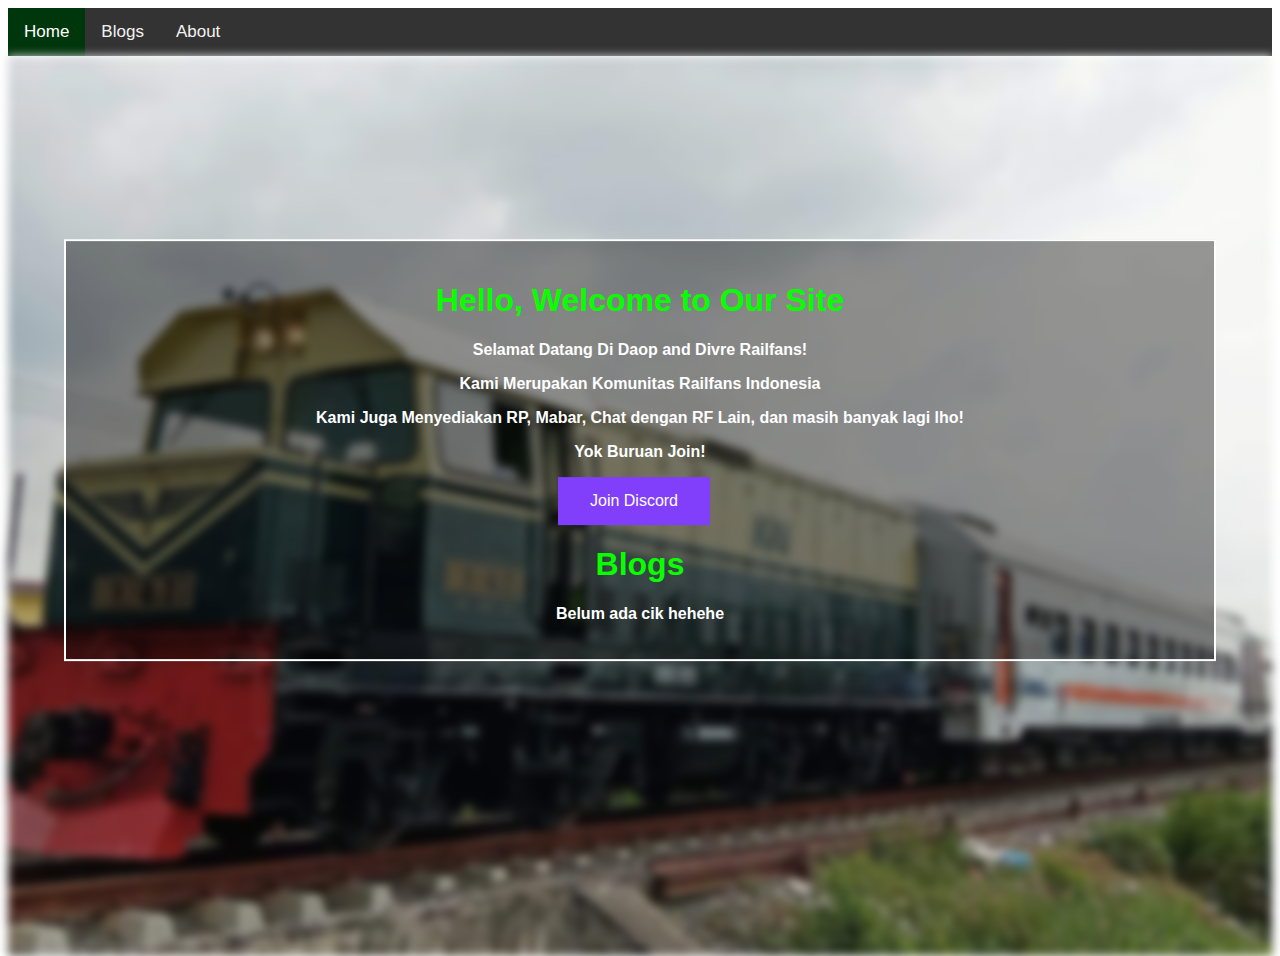
<file: index.html>
<!DOCTYPE HTML>
<!--my html test-->
<div class="topnav">
    <a class="active" href="index.html">Home</a>
    <a href="blogs.html">Blogs</a>
    <a href="about.html">About</a>
  </div>

<title>Daop N' Divre Railfans : Home</title>
<link rel="stylesheet" href="style_home.css">
<body>
    <div class="bg-image"></div>

<div class="bg-text">
    <h1>Hello, Welcome to Our Site</h1>
    <p>Selamat Datang Di Daop and Divre Railfans!</p>
    <p>Kami Merupakan Komunitas Railfans Indonesia</p>
    <p>Kami Juga Menyediakan RP, Mabar, Chat dengan RF Lain, dan masih banyak lagi lho!</p>
    <p>Yok Buruan Join!</p>
    <button type="button button1" onclick="window.open('https://discord.gg/KgJgXahFNx');">Join Discord</button>
    &nbsp;&nbsp;
    <h1>Blogs</h1>
    <p>Belum ada cik hehehe</p>
</div>

</body>
</file>
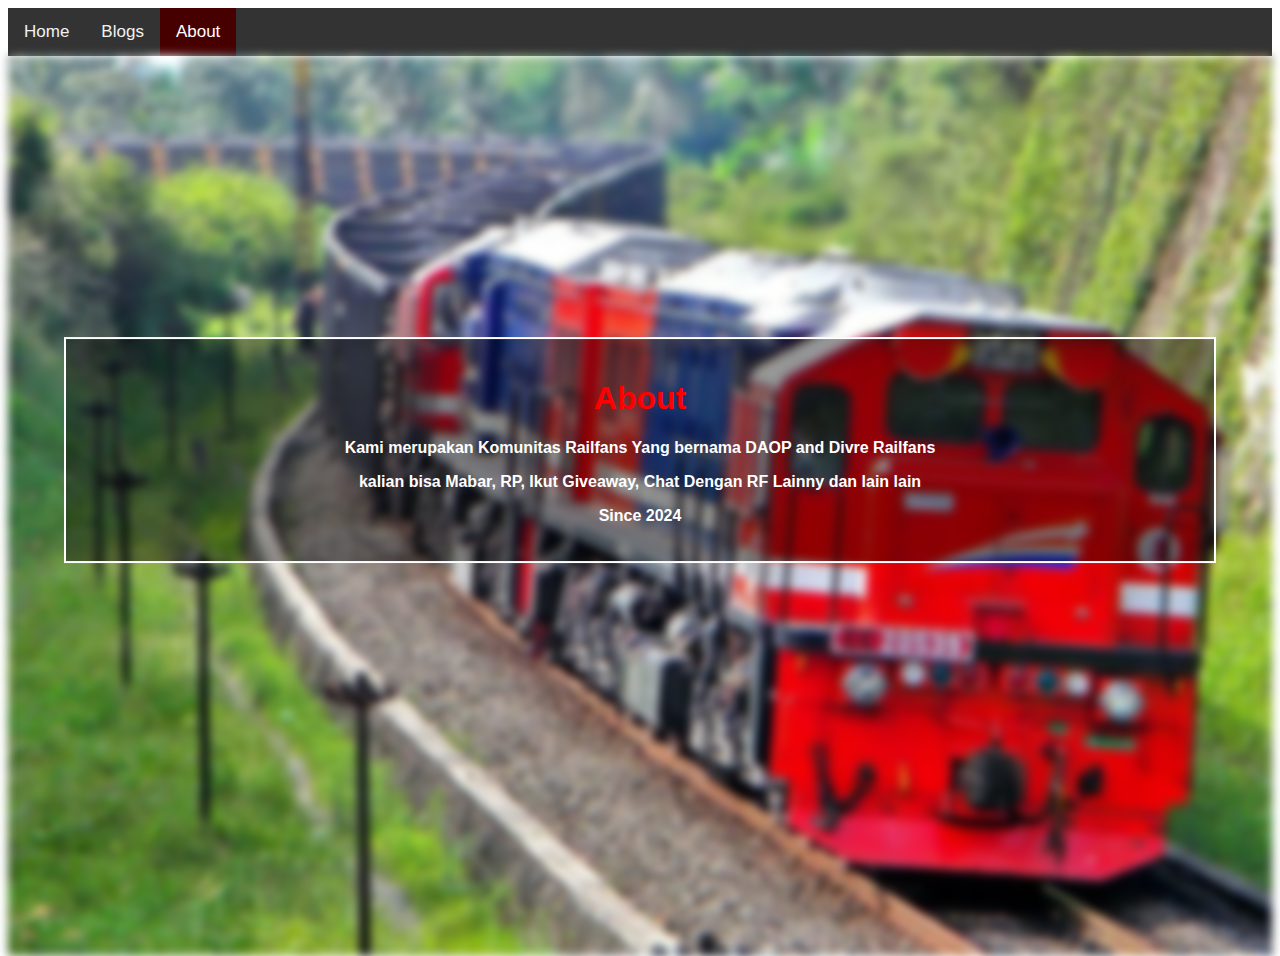
<file: about.html>
<!DOCTYPE HTML>
<!--my html test-->
<div class="topnav">
    <a href="index.html">Home</a>
    <a href="blogs.html">Blogs</a>
    <a class="active" href="about.html">About</a>
  </div>

<title>Daop N' Divre Railfans : About</title>
<link rel="stylesheet" href="style_about.css">
<body>
    <div class="bg-image"></div>

<div class="bg-text">
    <h1>About</h1>
    <p>Kami merupakan Komunitas Railfans Yang bernama DAOP and Divre Railfans</p>
    <p>kalian bisa Mabar, RP, Ikut Giveaway, Chat Dengan RF Lainny dan lain lain</p>
    <p>Since 2024</p>

</div>

</body>
</file>
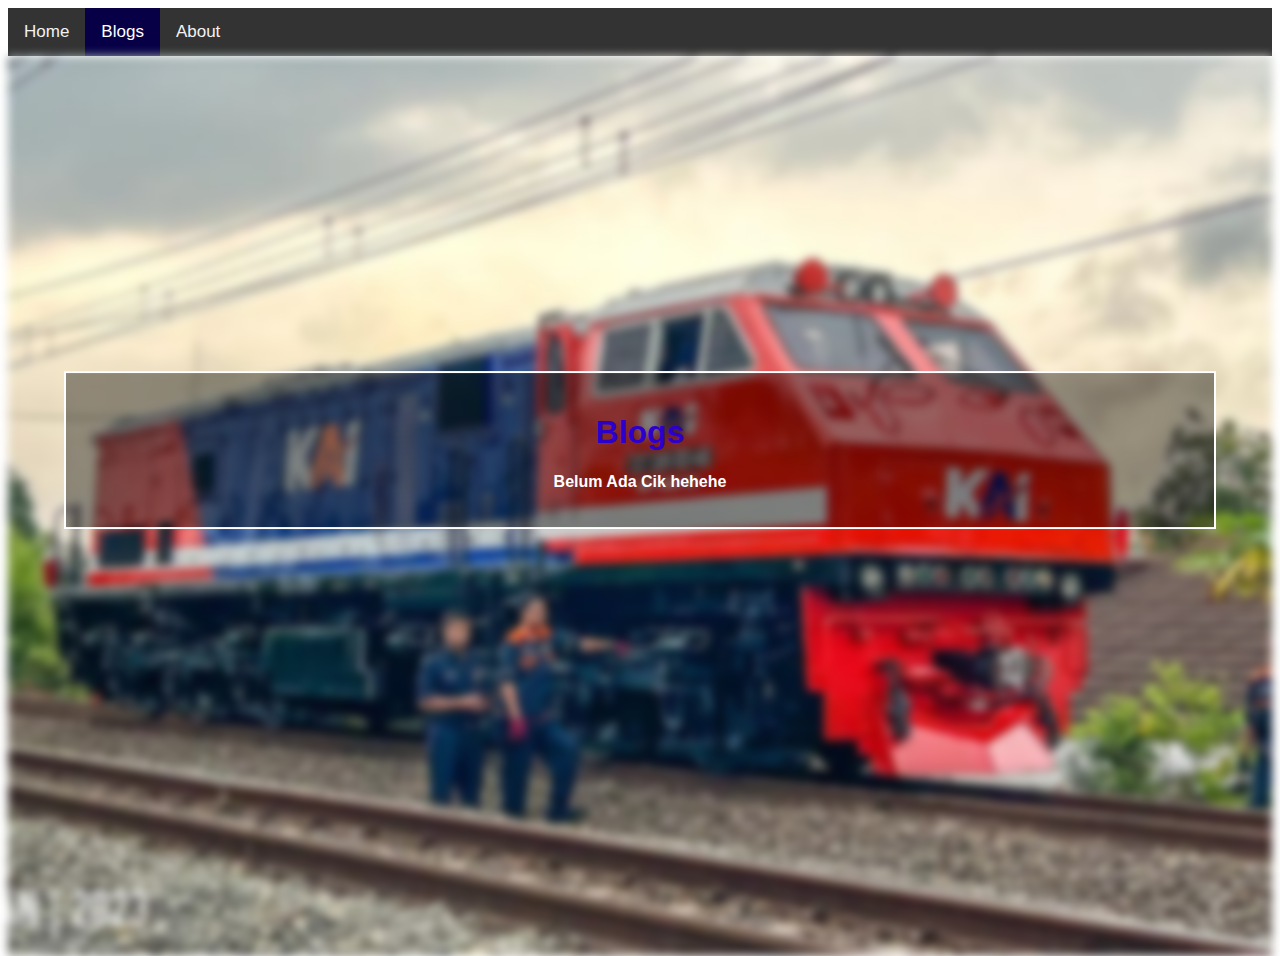
<file: blogs.html>
<!DOCTYPE HTML>
<!--my html test-->
<div class="topnav">
    <a href="index.html">Home</a>
    <a class="active" href="blogs.html">Blogs</a>
    <a href="about.html">About</a>
  </div>

<title>Daop N' Divre Railfans : Blogs</title>
<link rel="stylesheet" href="style_blog.css">
<body>
    <div class="bg-image"></div>

<div class="bg-text">
    <h1>Blogs</h1>
    <p>Belum Ada Cik hehehe</p>
</div>

</body>
</file>
<file: style_home.css>
/* Add a black background color to the top navigation */
.topnav {
    background-color: #333;
    overflow: hidden;
  }
  
  /* Style the links inside the navigation bar */
  .topnav a {
    font-family: 'Segoe UI', Tahoma, Geneva, Verdana, sans-serif;
    float: left;
    color: #f2f2f2;
    text-align: center;
    padding: 14px 16px;
    text-decoration: none;
    font-size: 17px;
  }
  
  /* Change the color of links on hover */
  .topnav a:hover {
    background-color: #ddd;
    color: black;
  }
  
  /* Add a color to the active/current link */
  .topnav a.active {
    background-color: #00360c;
    color: white;
  }
body, html {
    height: 100%;
  }
  
  * {
    box-sizing: border-box;
  }
  
  .bg-image {
    /* The image used */
    background-image: url("BG_HOME.jpg");
  
    /* Add the blur effect */
    filter: blur(5px);
    -webkit-filter: blur(5px);
  
    /* Full height */
    height: 100%;
  
    /* Center and scale the image nicely */
    background-position: center;
    background-repeat: no-repeat;
    background-size: cover;
  }
  
  /* Position text in the middle of the page/image */
  .bg-text {
    background-color: rgb(0,0,0); /* Fallback color */
    background-color: rgba(0,0,0, 0.4); /* Black w/opacity/see-through */
    color: white;
    font-weight: bold;
    border: 2px solid #ffffff;
    position: absolute;
    top: 50%;
    left: 50%;
    transform: translate(-50%, -50%);
    z-index: 2;
    width: 90%;
    padding: 20px;
    text-align: center;
  }
  h1 {
    color: rgb(9, 255, 0);
    font-family: 'Segoe UI', Tahoma, Geneva, Verdana, sans-serif;
  }
  p {
    color: rgb(255, 255, 255);
    font-family: 'Segoe UI', Tahoma, Geneva, Verdana, sans-serif;
  }

  button {
    background-color: #813ffc; /* Green */
    border: none;
    color: white;
    padding: 15px 32px;
    text-align: center;
    text-decoration: none;
    display: inline-block;
    font-size: 16px;
  }
  button1 {background-color: #813ffc;}
</file>
<file: style_about.css>
/* Add a black background color to the top navigation */
.topnav {
    background-color: #333;
    overflow: hidden;
  }
  
  /* Style the links inside the navigation bar */
  .topnav a {
    font-family: 'Segoe UI', Tahoma, Geneva, Verdana, sans-serif;
    float: left;
    color: #f2f2f2;
    text-align: center;
    padding: 14px 16px;
    text-decoration: none;
    font-size: 17px;
  }
  
  /* Change the color of links on hover */
  .topnav a:hover {
    background-color: #ddd;
    color: black;
  }
  
  /* Add a color to the active/current link */
  .topnav a.active {
    background-color: #470000;
    color: white;
  }
body, html {
    height: 100%;
  }
  
  * {
    box-sizing: border-box;
  }
  
  .bg-image {
    /* The image used */
    background-image: url("BG_ABOUT.jpg");
  
    /* Add the blur effect */
    filter: blur(5px);
    -webkit-filter: blur(5px);
  
    /* Full height */
    height: 100%;
  
    /* Center and scale the image nicely */
    background-position: center;
    background-repeat: no-repeat;
    background-size: cover;
  }
  
  /* Position text in the middle of the page/image */
  .bg-text {
    background-color: rgb(0,0,0); /* Fallback color */
    background-color: rgba(0,0,0, 0.4); /* Black w/opacity/see-through */
    color: white;
    font-weight: bold;
    border: 2px solid #ffffff;
    position: absolute;
    top: 50%;
    left: 50%;
    transform: translate(-50%, -50%);
    z-index: 2;
    width: 90%;
    padding: 20px;
    text-align: center;
  }
  h1 {
    color: rgb(255, 0, 0);
    font-family: 'Segoe UI', Tahoma, Geneva, Verdana, sans-serif;
  }
  p {
    color: rgb(255, 255, 255);
    font-family: 'Segoe UI', Tahoma, Geneva, Verdana, sans-serif;
  }

  button {
    background-color: #813ffc; /* Green */
    border: none;
    color: white;
    padding: 15px 32px;
    text-align: center;
    text-decoration: none;
    display: inline-block;
    font-size: 16px;
  }
  button1 {background-color: #813ffc;}
</file>
<file: style_blog.css>
/* Add a black background color to the top navigation */
.topnav {
    background-color: #333;
    overflow: hidden;
  }
  
  /* Style the links inside the navigation bar */
  .topnav a {
    font-family: 'Segoe UI', Tahoma, Geneva, Verdana, sans-serif;
    float: left;
    color: #f2f2f2;
    text-align: center;
    padding: 14px 16px;
    text-decoration: none;
    font-size: 17px;
  }
  
  /* Change the color of links on hover */
  .topnav a:hover {
    background-color: #ddd;
    color: black;
  }
  
  /* Add a color to the active/current link */
  .topnav a.active {
    background-color: #070047;
    color: white;
  }
body, html {
    height: 100%;
  }
  
  * {
    box-sizing: border-box;
  }
  
  .bg-image {
    /* The image used */
    background-image: url("BG_BLOGS.jpg");
  
    /* Add the blur effect */
    filter: blur(5px);
    -webkit-filter: blur(5px);
  
    /* Full height */
    height: 100%;
  
    /* Center and scale the image nicely */
    background-position: center;
    background-repeat: no-repeat;
    background-size: cover;
  }
  
  /* Position text in the middle of the page/image */
  .bg-text {
    background-color: rgb(0,0,0); /* Fallback color */
    background-color: rgba(0,0,0, 0.4); /* Black w/opacity/see-through */
    color: white;
    font-weight: bold;
    border: 2px solid #ffffff;
    position: absolute;
    top: 50%;
    left: 50%;
    transform: translate(-50%, -50%);
    z-index: 2;
    width: 90%;
    padding: 20px;
    text-align: center;
  }
  h1 {
    color: rgb(44, 0, 204);
    font-family: 'Segoe UI', Tahoma, Geneva, Verdana, sans-serif;
  }
  p {
    color: rgb(255, 255, 255);
    font-family: 'Segoe UI', Tahoma, Geneva, Verdana, sans-serif;
  }

  button {
    background-color: #813ffc; /* Green */
    border: none;
    color: white;
    padding: 15px 32px;
    text-align: center;
    text-decoration: none;
    display: inline-block;
    font-size: 16px;
  }
  button1 {background-color: #813ffc;}
</file>
